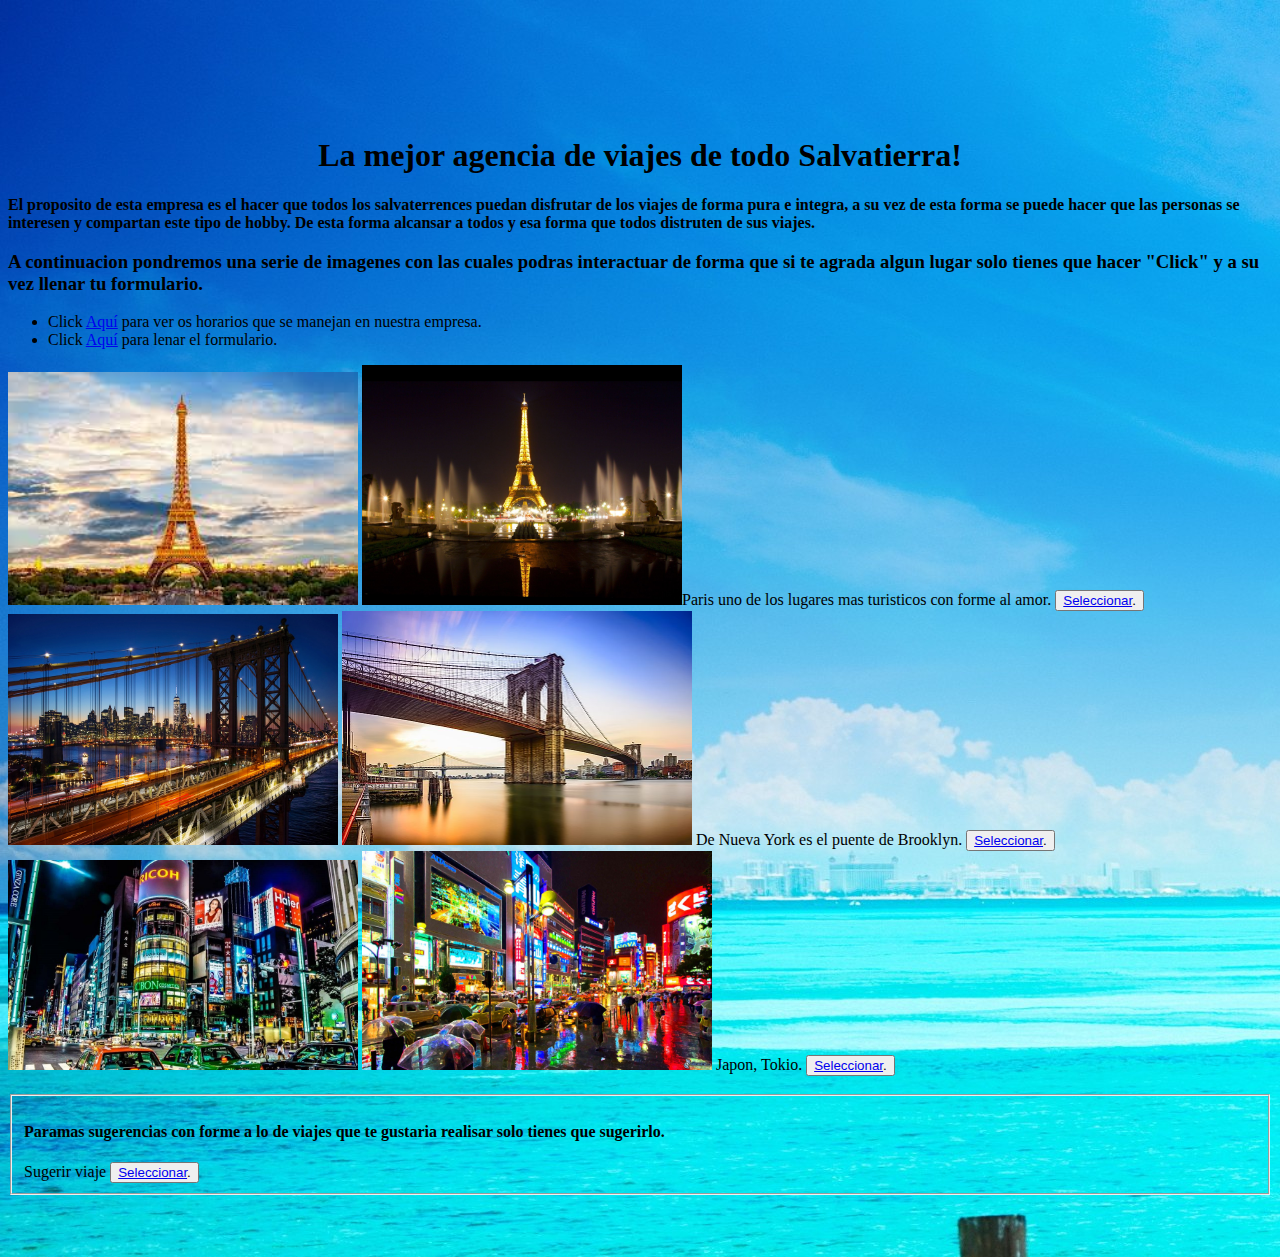
<file: index.html>
<!DOCTYPE html>
<html>
<head>
	<meta charset="utf-8">
	<meta name="viewport" content="width=device-width, initial-scale=1">
		<title>Viajes Dana</title>
		<link rel="shortcut icon" href="Halo1.png">

</head>
<body background="cancun.jpg"> <! cambiar por una imagen 4k>  <br> <br> <br> <br> <br> <br>
	<div> <center>
		<style type="text/css"></style>
		<h1 id="uno">La mejor agencia de viajes de todo Salvatierra!</h1>
	</center> </div>
	<p><b>El proposito de esta empresa es el  hacer que todos los salvaterrences puedan disfrutar de los viajes de forma pura e integra, a su vez de esta forma se puede hacer que las personas se interesen y compartan este tipo de hobby. De esta forma alcansar a todos y esa forma que todos distruten de sus viajes. </b></p>
	
	<h3>A continuacion pondremos una serie de imagenes con las cuales podras interactuar de forma que si te agrada algun lugar solo tienes que hacer "Click" y a su vez llenar tu formulario.  </h3>
	<ul>
	<li>Click <a href="Horarios.html">Aquí</a> para ver os horarios que se manejan en nuestra empresa.</li>
	<li>Click <a href="Formulario.html">Aquí</a> para lenar el formulario.</li>
	</ul> 
	
	<img src="3.jfif" width="350px"> <img src="11.jpg" width="320px">Paris uno de los lugares mas turisticos con forme al amor. 
	<button type=»submit»><a href="Formulario.html">Seleccionar</a>.</button> <br>
	<img src="bru1.jpg" width="330px"> <img src="bru2.jpg" width="350px"> De Nueva York es el puente de Brooklyn.
	<button type=»submit»><a href="Formulario.html">Seleccionar</a>.</button> <br>
	<img src="jap1.jpg" width="350px"> <img src="jap2.jpg" width="350px"> Japon, Tokio.
	<button type=»submit»><a href="Formulario.html">Seleccionar</a>.</button> <br> <br>
	<fieldset>
		<h4>Paramas sugerencias con forme a lo de viajes que te gustaria realisar solo tienes que sugerirlo. </h4>
		Sugerir viaje		
		<button type=»submit»><a href="Formulario.html">Seleccionar</a>.</button>
		</fieldset>
		<br> <br> <br>
		
</body>
</html>
</file>
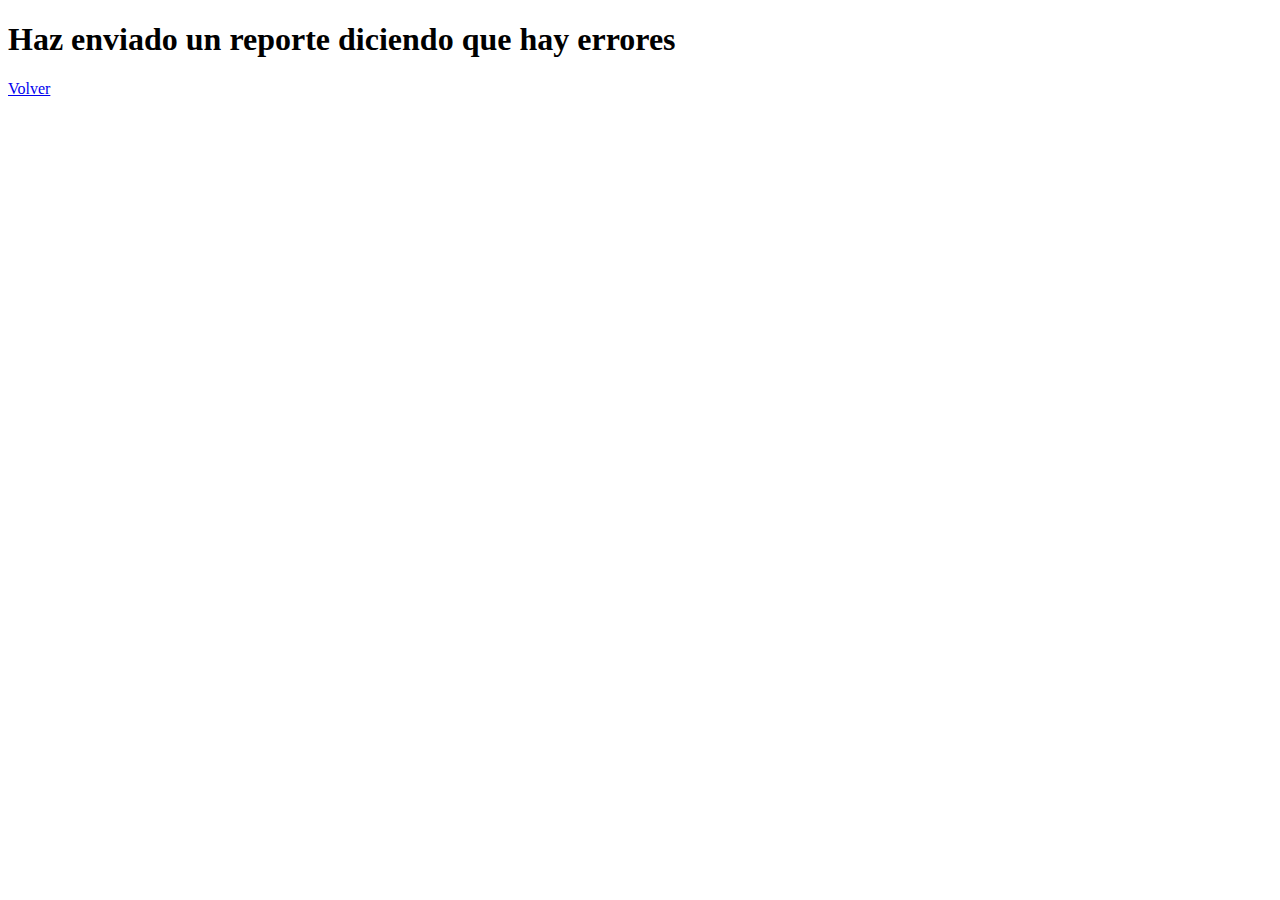
<file: Errores.html>
<!DOCTYPE html>
<html>
    <head>
	    <title>Gracias por enviarnos sus opiniones.</title>
	    <link rel="shortcut icon" href="Halo1.png">
</head>
<body>
	<h1>Haz enviado un reporte diciendo que hay errores</h1>
	
	<a href="Horarios.html">Volver </a> 
	
		<body>
			
		</body>

		<p>
			
		</p>
</file>
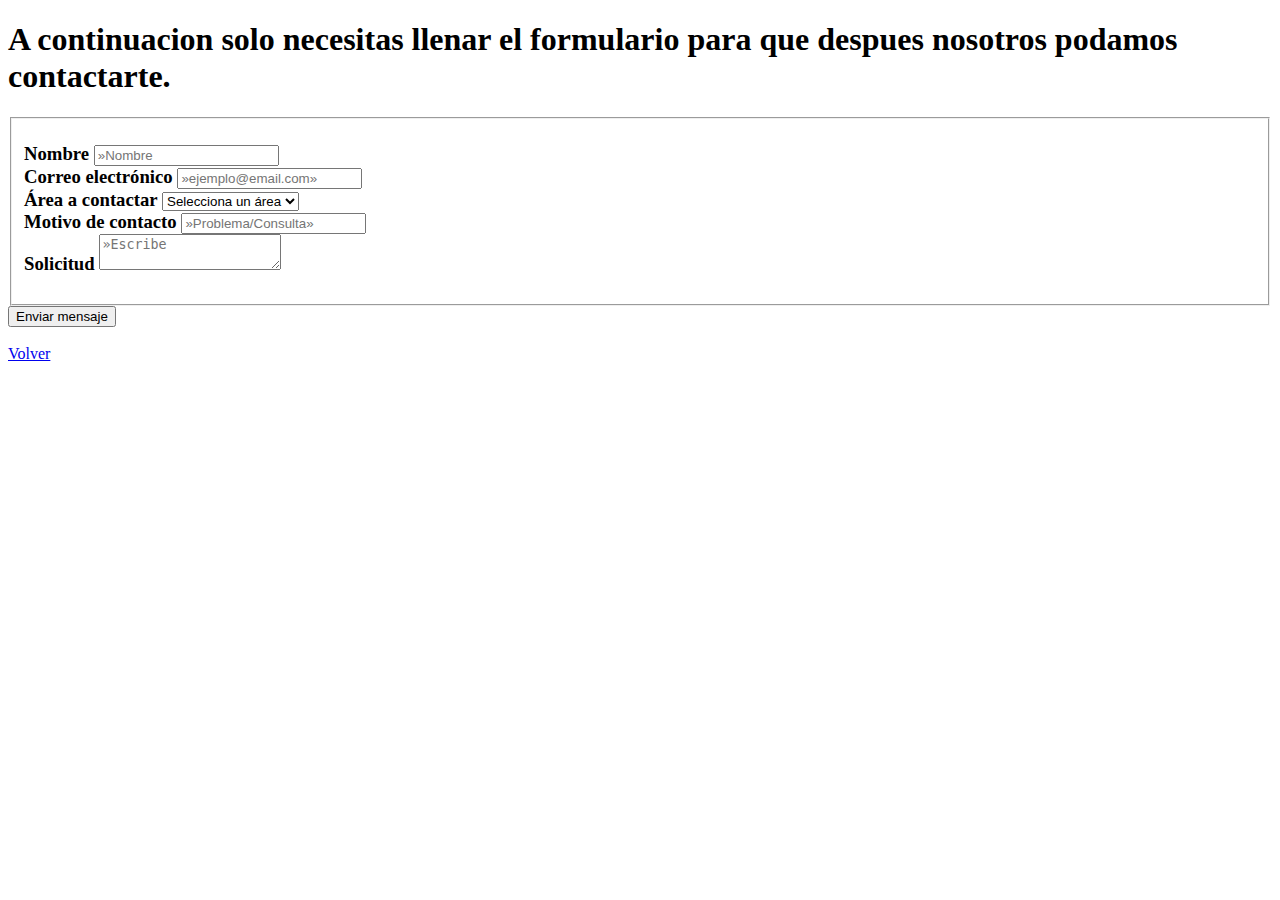
<file: Formulario.html>
<!DOCTYPE html>
<html>
<head>
  <link rel="shortcut icon" href="Halo1.png">
	<meta charset="utf-8">
	<meta name="viewport" content="width=device-width, initial-scale=1">
	<title>Formulario</title>
</head>
<body>
	<h1>A continuacion solo necesitas llenar el formulario para que despues nosotros podamos contactarte.</h1>
	<fieldset>
    <h3>
	<form action=»contact.php» method=»post»>
  <div class=»elem-group»>
    <label for=»name»>Nombre</label>
    <input type=»text» id=»name» name=»visitor_name» placeholder=»Nombre de ejemplo» pattern=[A-Zsa-z]{3,20} required>
  </div>
  <div class=»elem-group»>
    <label for=»email»>Correo electrónico</label>
    <input type=»email» id=»email» name=»visitor_email» placeholder=»ejemplo@email.com» required>
  </div>
  <div class=»elem-group»>
    <label for=»department-selection»>Área a contactar</label>
    <select id=»department-selection» name=»concerned_department» required>
        <option value=»»>Selecciona un área</option>
        <option value=»technical support»>Servicio al cliente</option>
    </select>
  </div>
  <div class=»elem-group»>
    <label for=»title»>Motivo de contacto</label>
    <input type=»text» id=»title» name=»email_title» required placeholder=»Problema/Consulta» pattern=[A-Za-z0-9s]{8,60}>
  </div>
  <div class=»elem-group»>
    <label for=»message»>Solicitud</label>
    <textarea id=»message» name=»visitor_message» placeholder=»Escribe tu mensaje aquí.» required></textarea>
  </div>
  </h3>
  </fieldset>
  <button type=»submit»>Enviar mensaje</button> <br> <br>
</form>

	<a href="index.html">Volver</a> 
</body>
</html>
</file>
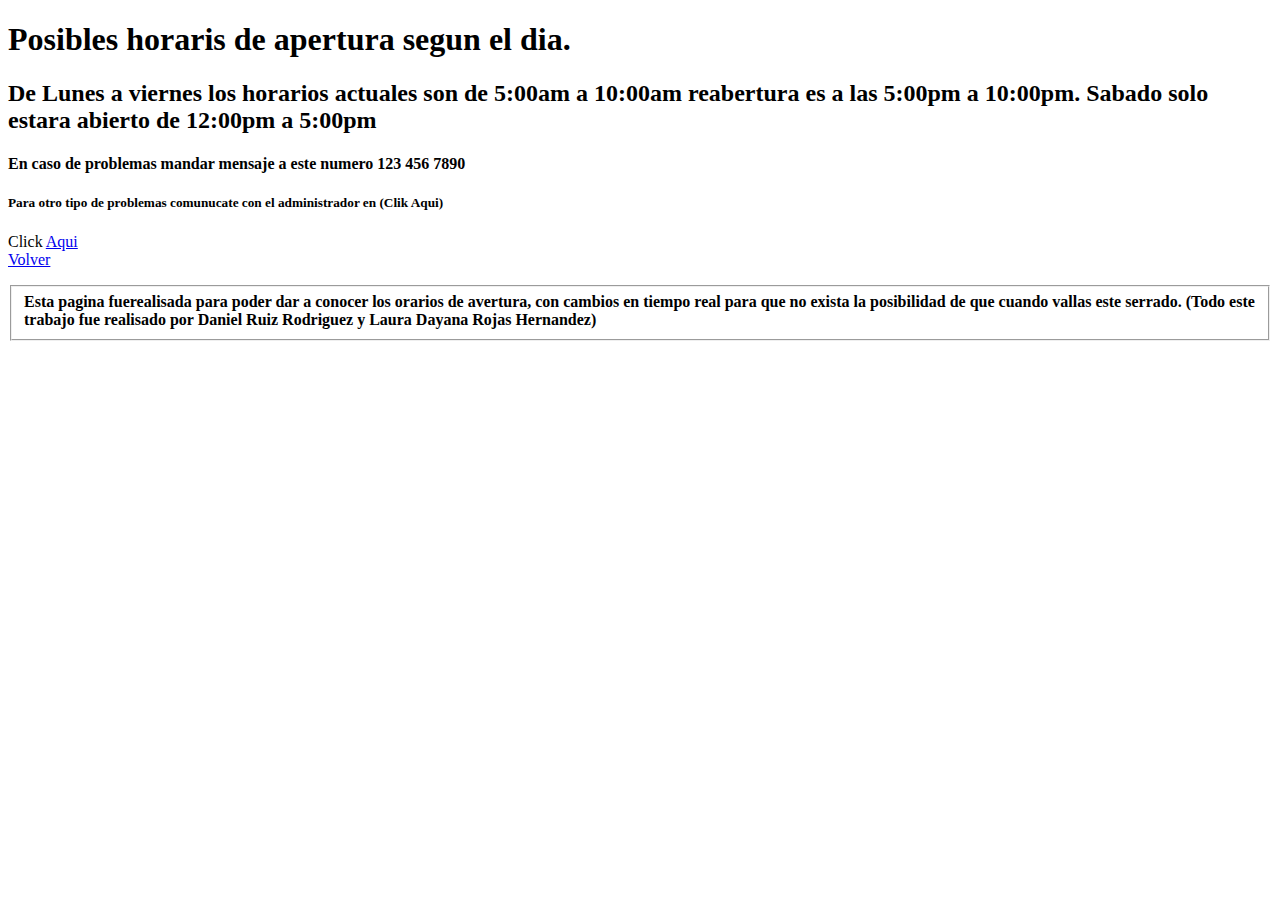
<file: Horarios.html>
<!DOCTYPE html>
<html>
    <head>
	    <title>Horarios</title>
	    <link rel="shortcut icon" href="Halo1.png">
</head>
<body>

	<h1>Posibles horaris de apertura segun el dia.</h1>
	<h2>De Lunes a viernes los horarios actuales son de 5:00am a 10:00am reabertura es a las 5:00pm a 10:00pm. Sabado solo estara abierto de 12:00pm a 5:00pm</h2>
	<h4>En caso de problemas mandar mensaje a este numero 123 456 7890</h4>
	<h5>Para otro tipo de problemas comunucate con el administrador en <b>(Clik Aqui)</b></h5>
	
	Click <a href="Errores.html">Aqui</a> <br>
	<a href="index.html">Volver</a> 
		</body>
		</html>
	<p>
		<fieldset><b>
		Esta pagina fuerealisada para poder dar a conocer los orarios de avertura, con cambios en tiempo real para que no exista la posibilidad de que cuando vallas este serrado. (Todo este trabajo fue realisado por Daniel Ruiz Rodriguez y Laura Dayana Rojas Hernandez)
		</b></fieldset>
	</p>
</file>
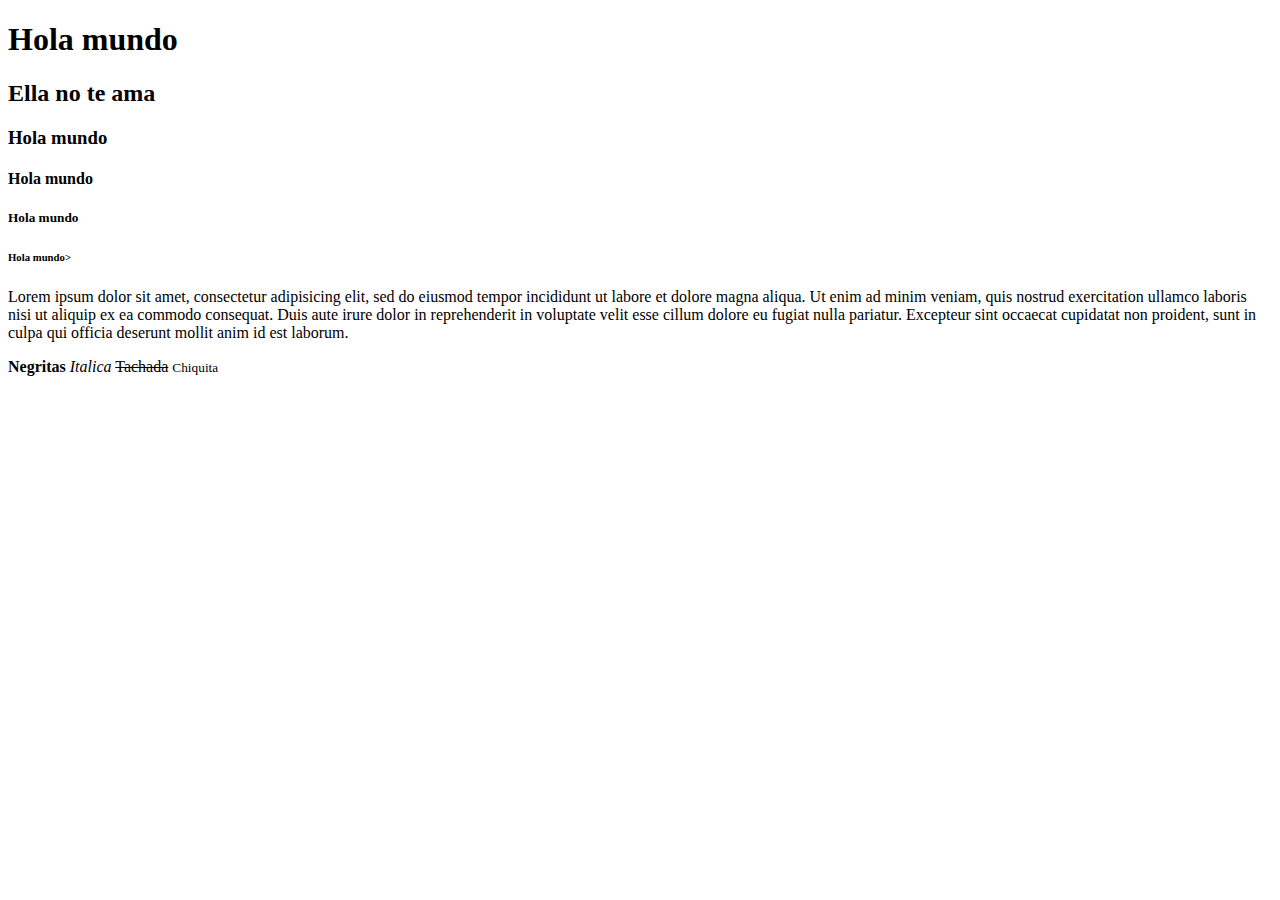
<file: index.0.html>
<!DOCTYPE html>
<html>
<head>
	<title>Primera pagina web</title>
</head>
<body>
					<!{Inicio de texto para texto}>
<h1>Hola mundo</h1>
<h2>Ella no te ama</h2>
<h3>Hola mundo</h3>
<h4>Hola mundo</h4>
<h5>Hola mundo</h5>
<h6>Hola mundo></h6>
<p> 
	Lorem ipsum dolor sit amet, consectetur adipisicing elit, sed do eiusmod
	tempor incididunt ut labore et dolore magna aliqua. Ut enim ad minim veniam,
	quis nostrud exercitation ullamco laboris nisi ut aliquip ex ea commodo
	consequat. Duis aute irure dolor in reprehenderit in voluptate velit esse
	cillum dolore eu fugiat nulla pariatur. Excepteur sint occaecat cupidatat non
	proident, sunt in culpa qui officia deserunt mollit anim id est laborum.
</p>
<b>Negritas</b> <! las negritas se miran muy bien>
<i>Italica</i>
<strike>Tachada</strike>
<SMALL>Chiquita</SMALL>
<!{fin}>

</body>
</html>
</file>
